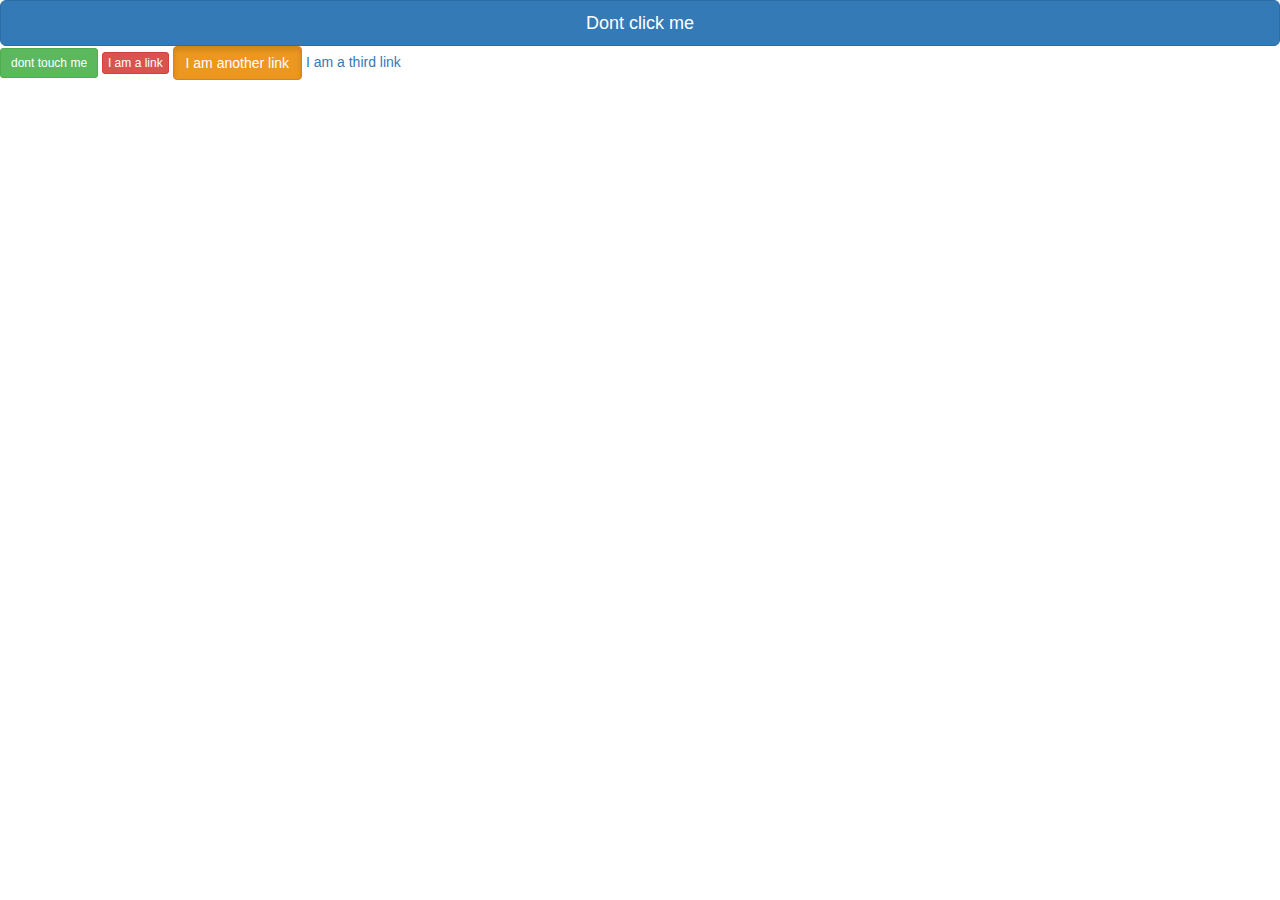
<file: bootstrap101/bootstrapbasics.html>
<!DOCTYPE html>
<html>
<head>
	<title>Bootstrap basics</title>
	<link rel="stylesheet" type="text/css" href="test.css">

</head>
<body>
	
	<button class="btn btn-primary btn-lg btn-block">Dont click me</button>
	<button class="btn btn-success btn-sm"> dont touch me</button>

	<a href="#" class="btn btn-danger btn-xs">I am a link</a>
	<a href="#" class="btn btn-warning active">I am another  link</a>
	<a href="#">I am a third link</a>

</body>
</html>
</file>
